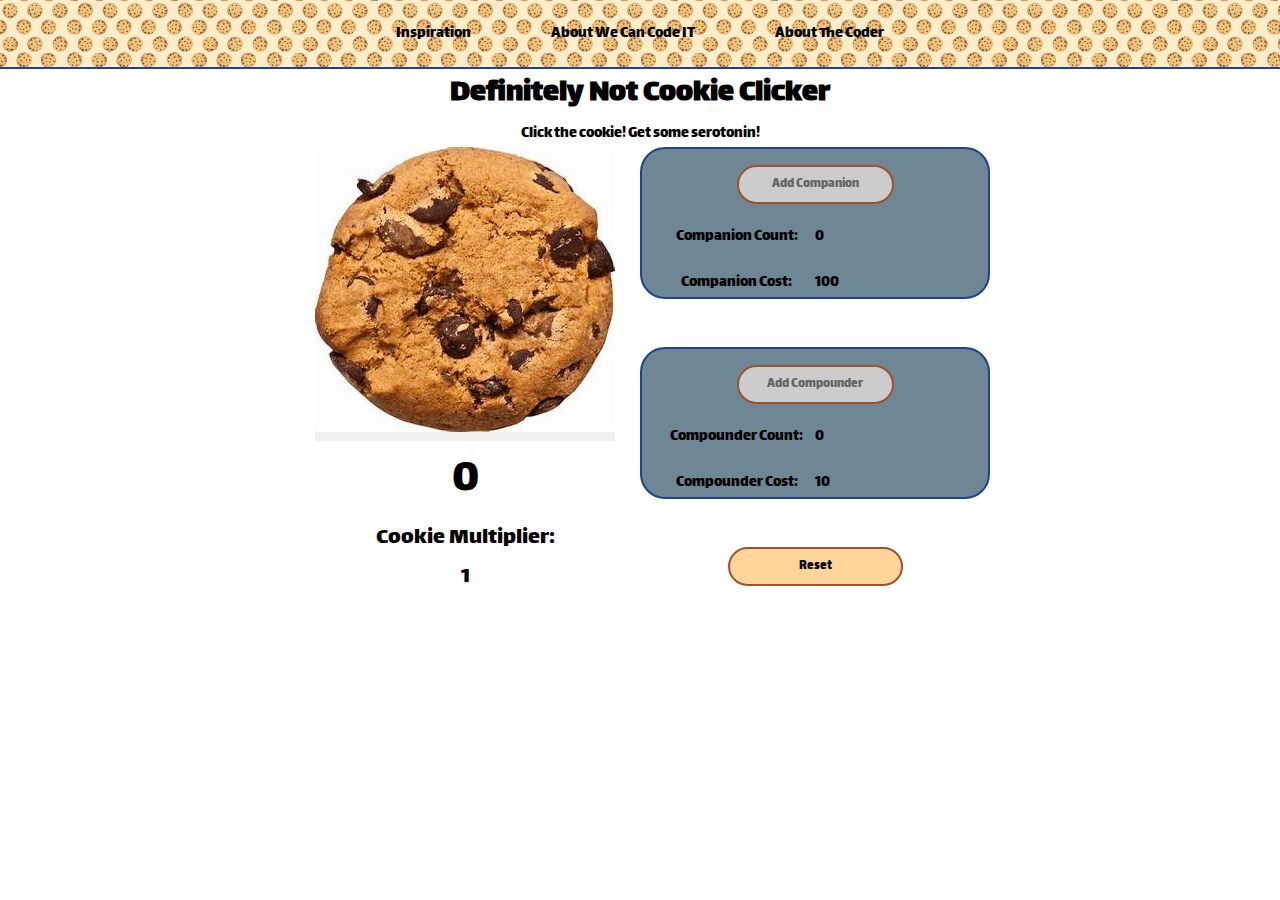
<file: index.html>
<!DOCTYPE html>
<html lang="en">
<head>
    <meta charset="UTF-8">
    <meta name="viewport" content="width=device-width, initial-scale=1.0">
    <title>Definitely Not Cookie Clicker</title>
    <link rel="stylesheet" href="/src/css/style.css">
    <link href="https://fonts.googleapis.com/css?family=Lalezar|Luckiest+Guy&display=swap" rel="stylesheet">
</head>
<body>
    <header>
        <nav>
            <a href="https://orteil.dashnet.org/cookieclicker/" target="_blank">Inspiration</a>
            <a onclick="showAboutCompany()" id="aboutCompanyLink">About We Can Code IT</a>
            <a onclick="showAboutJosh()" id="aboutJoshLink">About The Coder</a>
        </nav>
    </header>
    <h1>Definitely Not Cookie Clicker</h1>
    <span>Click the cookie! Get some serotonin!</span>
    
    <section id="about-Josh" class="about" hidden>
        <p>Josh Yang is a software developer studying full-stack web development in Cleveland, Ohio! All of what you see on this page has been coded by him, by hand.</p>
        <a href="https://joshuatreeee.github.io/">Here's a link to his portfolio!</a>
        <a href="https://github.com/joshuatreeee">Here's a link to his GitHub profile!</a>
    </section>

    <section id="about-Company" class="about" hidden>
        <p>We Can Code IT is a five-star coding boot camp dedicated to teaching its students the skills needed to land a job in the world of technology. For more information, please visit <a href="https://wecancodeit.org/diversity-inclusion-in-tech-coding-bootcamp/">this link</a>.</p>
    </section>
    <div id="interactButtons">
        <section id="cookieElement">
            <button onclick="enableCompounderButton(); enableCompanionButton()"     id="cookieButton"><img src="/img/cookie.jpg" alt="Cookie!"></button>
            <div id="cookieCount">0</div>
            <p>Cookie Multiplier:</p>
            <div id="cookieValue">1</div>
        </section>
    
        <section id="companionElement">
            <button id="companionButton" disabled>Add Companion</button>
            <p class="attribute">Companion Count:</p>
            <div id="companionCount">0</div>
            <p class="attribute">Companion Cost:</p>
            <div id="companionCost">100</div>
        </section>

        <section id="compounderElement">
            <button id="compounderButton" disabled>Add Compounder</button>
            <p class="attribute">Compounder Count:</p>
            <div id="compounderCount">0</div>
            <p class="attribute">Compounder Cost:</p>
            <div id="compounderCost">10</div>
        </section>

        <section id="reset">
            <button id="resetButton">Reset</button>
        </section>
    </div>
    <script src="/src/js/ClickCounter.js"></script>
</body>
</html>
</file>
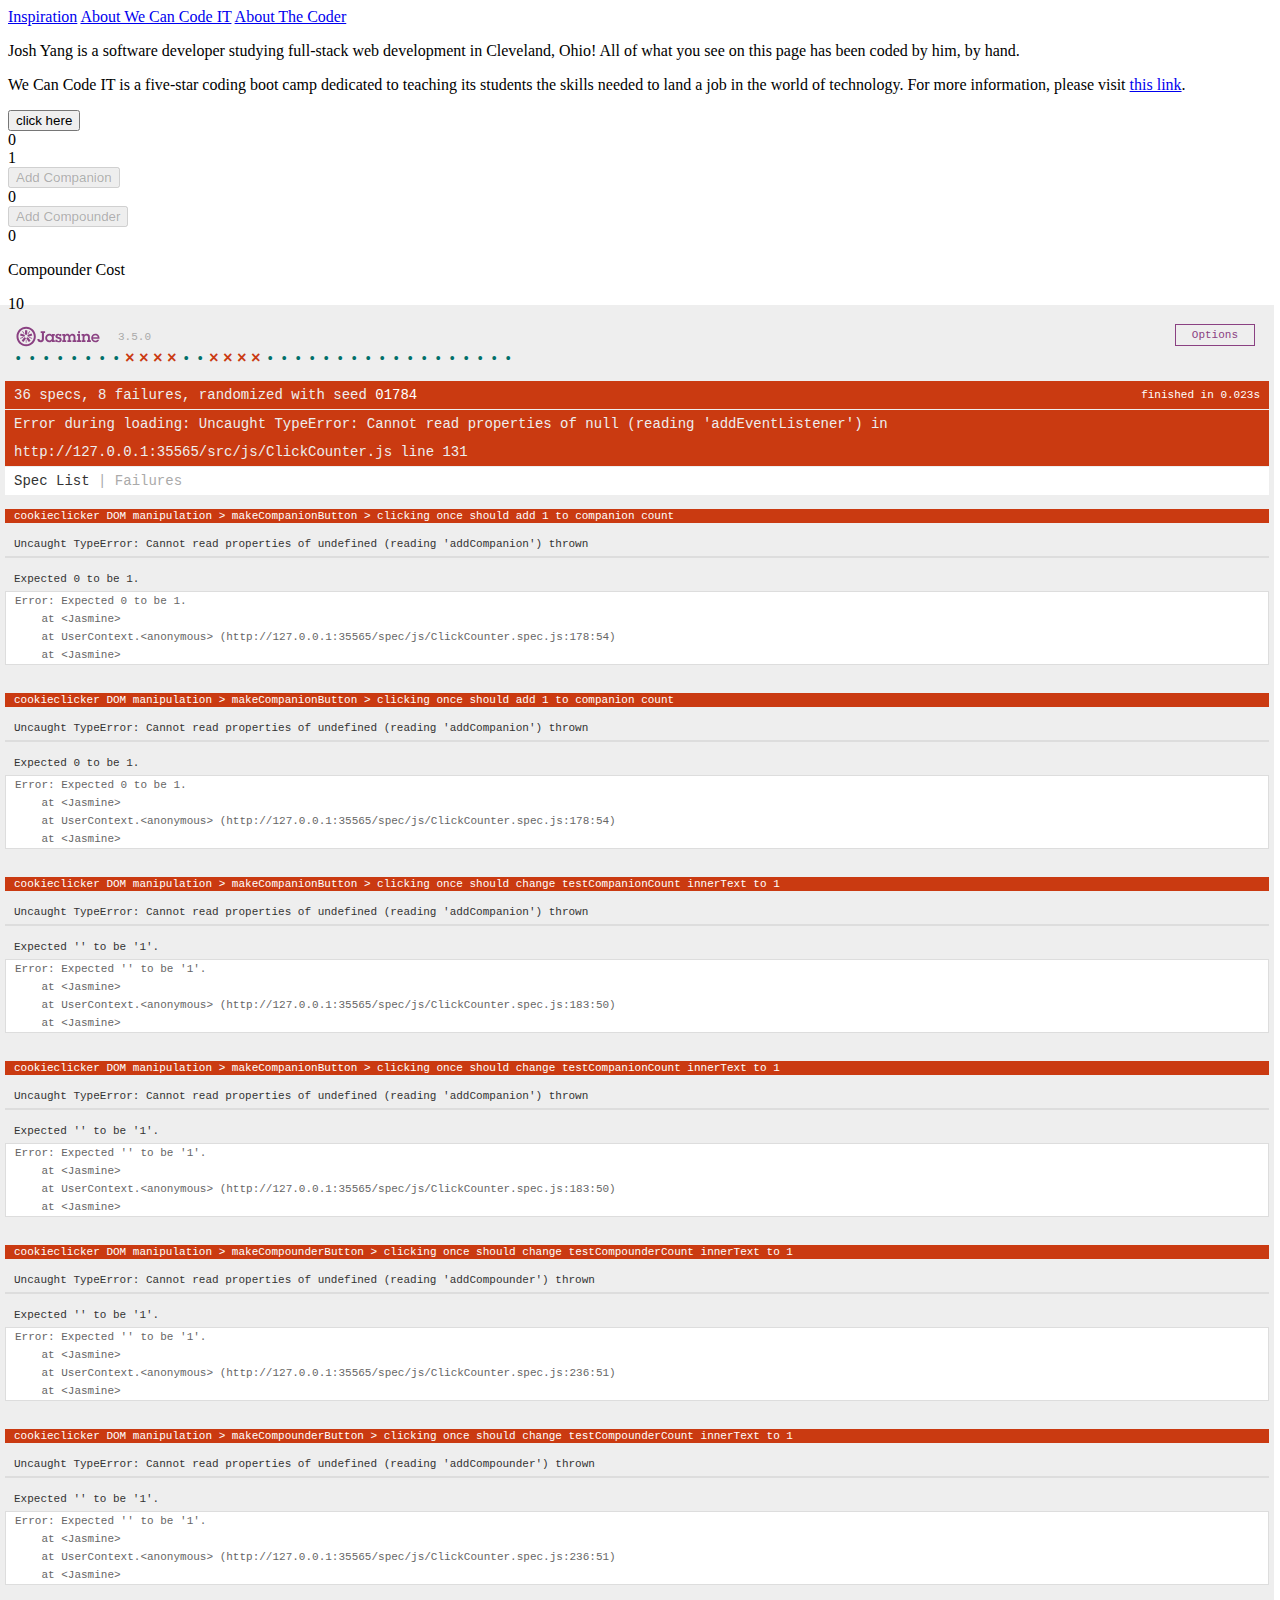
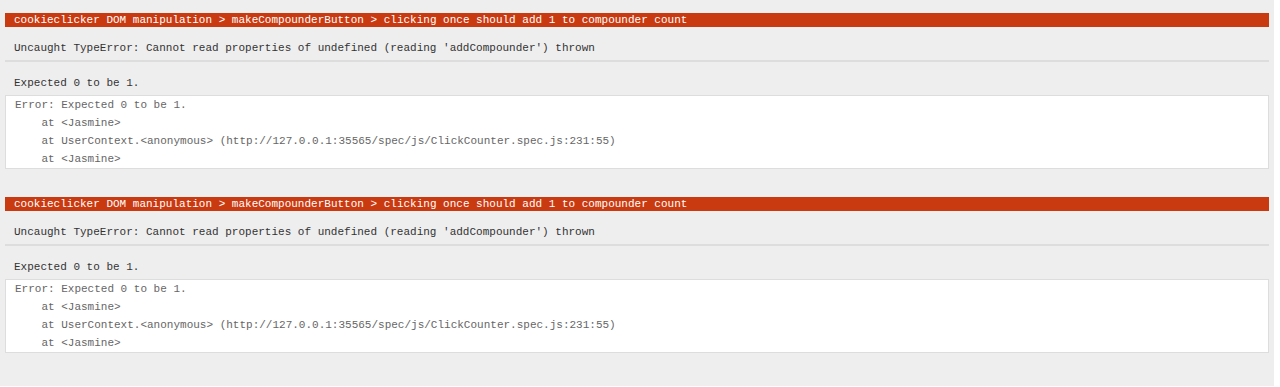
<file: SpecRunner.html>
<!DOCTYPE html>
<html>

<head>
    <meta charset="utf-8">
    <title>Jasmine Spec Runner v3.5.0</title>

    <link rel="shortcut icon" type="image/png" href="lib/jasmine-3.5.0/jasmine_favicon.png">
    <link rel="stylesheet" href="lib/jasmine-3.5.0/jasmine.css">

    <script src="lib/jasmine-3.5.0/jasmine.js"></script>
    <script src="lib/jasmine-3.5.0/jasmine-html.js"></script>
    <script src="lib/jasmine-3.5.0/boot.js"></script>


</head>

<body>
    <header>
        <nav>
            <a href="https://orteil.dashnet.org/cookieclicker/" target="_blank">Inspiration</a>
            <a href="#about-Company">About We Can Code IT</a>
            <a href="#about-Josh">About The Coder</a>
        </nav>
    </header>
    
    <section id="about-Josh">
        <p>Josh Yang is a software developer studying full-stack web development in Cleveland, Ohio! All of what you see on this page has been coded by him, by hand.</p>
    </section>

    <section id="about-Company">
        <p>We Can Code IT is a five-star coding boot camp dedicated to teaching its students the skills needed to land a job in the world of technology. For more information, please visit <a href="https://wecancodeit.org/diversity-inclusion-in-tech-coding-bootcamp/">this link</a>.</p>
    </section>

    <section>
        <button id="cookieButton">click here</button>
        <div id="cookieCount">0</div>
        <div id="cookieValue">1</div>
    </section>
    <section id="companionElement">
        <button id="companionButton">Add Companion</button>
        <div id="companionCount">0</div>
    </section>
    <section id="compounderElement">
        <button id="compounderButton">Add Compounder</button>
        <div id="compounderCount">0</div>
        <p>Compounder Cost</p>
        <div id="compounderCost">10</div>
    </section>

    <!-- include source files here... -->
    <script src="./src/js/ClickCounter.js"></script>
    <!-- include spec files here... -->
    <script src="./spec/js/ClickCounter.spec.js"></script>
</body>

</html>
</file>
<file: src/css/style.css>
* {
    font-family: 'Lalezar', 'Luckiest Guy', sans-serif;
    line-height: 1.618em;
    box-sizing: border-box;
    margin: 0;
    padding: 0;
}

html{
    text-align: center;
}

header {
    border-bottom: 2px solid #1C448E;
}

nav {
    display: flex;
    flex-direction: row;
    justify-content: center;
    
    background-image: url("/img/cookies.jpg");
    background-size: 100px;
}

nav a {
    color: #000;
    text-decoration: none;
    padding: .8em 2em;
    margin: .5em;
    border-radius: 25px;
}

nav a:hover {
    color: white;
    background-color: black;
}

.about{
    font-family: 'Luckiest Guy';
    position: absolute;
    width: 350px;
    height: 350px;
    padding: 70px;
    left: 50%;
    margin-left: -175px;
    background-color: rgba(255, 213, 154, .8);
    border: 2px solid sienna;
    border-radius: 350px;
}

.about a{
    text-decoration: none;
    color: #3F3047;
}

#cookieButton{
    text-decoration: none;
    border: 0;
}

#cookieCount{
    font-size: 3em;
}

#cookieElement p, #cookieValue{
    font-size: 1.5em;
}

#interactButtons{
    display: grid;
    width: 700px;
    margin: 0 auto;
    grid-template-columns: 350px 350px;
    grid-template-rows: 200px 200px 100px;
}

#cookieElement{
    grid-row-start: 1;
    grid-row-end: -1;
}

#companionElement, #compounderElement {
    display: grid;
    grid-template-columns: repeat(2, 1fr);
    grid-template-rows: repeat(2, 1fr);
    grid-gap: 20px 0;
    margin-bottom: 3em;
    background-color: #6F8695;
    padding: 1em;
    border: 2px solid #1C448E;
    border-radius: 25px;
}

#companionCount, #compounderCount, #companionCost, #compounderCost{
    text-align: left;
}


#companionButton, #compounderButton, #resetButton {
    grid-column-start: 1;
    grid-column-end: -1;
    width: 50%;
    margin: 0 auto;
    border: 2px solid sienna;
    padding: .5em;
    background-color: rgb(255, 213, 154);
    border-radius: 25px;
    color: black;
}

#companionButton:disabled, #compounderButton:disabled {
    background-color: #cccccc;
    color: #666666;
    border-radius: 25px;
}
</file>
<file: lib/jasmine-3.5.0/jasmine.css>
@charset "UTF-8";
body { overflow-y: scroll; }

.jasmine_html-reporter { width: 100%; background-color: #eee; padding: 5px; margin: -8px; font-size: 11px; font-family: Monaco, "Lucida Console", monospace; line-height: 14px; color: #333; }

.jasmine_html-reporter a { text-decoration: none; }

.jasmine_html-reporter a:hover { text-decoration: underline; }

.jasmine_html-reporter p, .jasmine_html-reporter h1, .jasmine_html-reporter h2, .jasmine_html-reporter h3, .jasmine_html-reporter h4, .jasmine_html-reporter h5, .jasmine_html-reporter h6 { margin: 0; line-height: 14px; }

.jasmine_html-reporter .jasmine-banner, .jasmine_html-reporter .jasmine-symbol-summary, .jasmine_html-reporter .jasmine-summary, .jasmine_html-reporter .jasmine-result-message, .jasmine_html-reporter .jasmine-spec .jasmine-description, .jasmine_html-reporter .jasmine-spec-detail .jasmine-description, .jasmine_html-reporter .jasmine-alert .jasmine-bar, .jasmine_html-reporter .jasmine-stack-trace { padding-left: 9px; padding-right: 9px; }

.jasmine_html-reporter .jasmine-banner { position: relative; }

.jasmine_html-reporter .jasmine-banner .jasmine-title { background: url("[data-uri]") no-repeat; background: url("[data-uri]") no-repeat, none; -moz-background-size: 100%; -o-background-size: 100%; -webkit-background-size: 100%; background-size: 100%; display: block; float: left; width: 90px; height: 25px; }

.jasmine_html-reporter .jasmine-banner .jasmine-version { margin-left: 14px; position: relative; top: 6px; }

.jasmine_html-reporter #jasmine_content { position: fixed; right: 100%; }

.jasmine_html-reporter .jasmine-version { color: #aaa; }

.jasmine_html-reporter .jasmine-banner { margin-top: 14px; }

.jasmine_html-reporter .jasmine-duration { color: #fff; float: right; line-height: 28px; padding-right: 9px; }

.jasmine_html-reporter .jasmine-symbol-summary { overflow: hidden; margin: 14px 0; }

.jasmine_html-reporter .jasmine-symbol-summary li { display: inline-block; height: 10px; width: 14px; font-size: 16px; }

.jasmine_html-reporter .jasmine-symbol-summary li.jasmine-passed { font-size: 14px; }

.jasmine_html-reporter .jasmine-symbol-summary li.jasmine-passed:before { color: #007069; content: "•"; }

.jasmine_html-reporter .jasmine-symbol-summary li.jasmine-failed { line-height: 9px; }

.jasmine_html-reporter .jasmine-symbol-summary li.jasmine-failed:before { color: #ca3a11; content: "×"; font-weight: bold; margin-left: -1px; }

.jasmine_html-reporter .jasmine-symbol-summary li.jasmine-excluded { font-size: 14px; }

.jasmine_html-reporter .jasmine-symbol-summary li.jasmine-excluded:before { color: #bababa; content: "•"; }

.jasmine_html-reporter .jasmine-symbol-summary li.jasmine-excluded-no-display { font-size: 14px; display: none; }

.jasmine_html-reporter .jasmine-symbol-summary li.jasmine-pending { line-height: 17px; }

.jasmine_html-reporter .jasmine-symbol-summary li.jasmine-pending:before { color: #ba9d37; content: "*"; }

.jasmine_html-reporter .jasmine-symbol-summary li.jasmine-empty { font-size: 14px; }

.jasmine_html-reporter .jasmine-symbol-summary li.jasmine-empty:before { color: #ba9d37; content: "•"; }

.jasmine_html-reporter .jasmine-run-options { float: right; margin-right: 5px; border: 1px solid #8a4182; color: #8a4182; position: relative; line-height: 20px; }

.jasmine_html-reporter .jasmine-run-options .jasmine-trigger { cursor: pointer; padding: 8px 16px; }

.jasmine_html-reporter .jasmine-run-options .jasmine-payload { position: absolute; display: none; right: -1px; border: 1px solid #8a4182; background-color: #eee; white-space: nowrap; padding: 4px 8px; }

.jasmine_html-reporter .jasmine-run-options .jasmine-payload.jasmine-open { display: block; }

.jasmine_html-reporter .jasmine-bar { line-height: 28px; font-size: 14px; display: block; color: #eee; }

.jasmine_html-reporter .jasmine-bar.jasmine-failed, .jasmine_html-reporter .jasmine-bar.jasmine-errored { background-color: #ca3a11; border-bottom: 1px solid #eee; }

.jasmine_html-reporter .jasmine-bar.jasmine-passed { background-color: #007069; }

.jasmine_html-reporter .jasmine-bar.jasmine-incomplete { background-color: #bababa; }

.jasmine_html-reporter .jasmine-bar.jasmine-skipped { background-color: #bababa; }

.jasmine_html-reporter .jasmine-bar.jasmine-warning { background-color: #ba9d37; color: #333; }

.jasmine_html-reporter .jasmine-bar.jasmine-menu { background-color: #fff; color: #aaa; }

.jasmine_html-reporter .jasmine-bar.jasmine-menu a { color: #333; }

.jasmine_html-reporter .jasmine-bar a { color: white; }

.jasmine_html-reporter.jasmine-spec-list .jasmine-bar.jasmine-menu.jasmine-failure-list, .jasmine_html-reporter.jasmine-spec-list .jasmine-results .jasmine-failures { display: none; }

.jasmine_html-reporter.jasmine-failure-list .jasmine-bar.jasmine-menu.jasmine-spec-list, .jasmine_html-reporter.jasmine-failure-list .jasmine-summary { display: none; }

.jasmine_html-reporter .jasmine-results { margin-top: 14px; }

.jasmine_html-reporter .jasmine-summary { margin-top: 14px; }

.jasmine_html-reporter .jasmine-summary ul { list-style-type: none; margin-left: 14px; padding-top: 0; padding-left: 0; }

.jasmine_html-reporter .jasmine-summary ul.jasmine-suite { margin-top: 7px; margin-bottom: 7px; }

.jasmine_html-reporter .jasmine-summary li.jasmine-passed a { color: #007069; }

.jasmine_html-reporter .jasmine-summary li.jasmine-failed a { color: #ca3a11; }

.jasmine_html-reporter .jasmine-summary li.jasmine-empty a { color: #ba9d37; }

.jasmine_html-reporter .jasmine-summary li.jasmine-pending a { color: #ba9d37; }

.jasmine_html-reporter .jasmine-summary li.jasmine-excluded a { color: #bababa; }

.jasmine_html-reporter .jasmine-specs li.jasmine-passed a:before { content: "• "; }

.jasmine_html-reporter .jasmine-specs li.jasmine-failed a:before { content: "× "; }

.jasmine_html-reporter .jasmine-specs li.jasmine-empty a:before { content: "* "; }

.jasmine_html-reporter .jasmine-specs li.jasmine-pending a:before { content: "• "; }

.jasmine_html-reporter .jasmine-specs li.jasmine-excluded a:before { content: "• "; }

.jasmine_html-reporter .jasmine-description + .jasmine-suite { margin-top: 0; }

.jasmine_html-reporter .jasmine-suite { margin-top: 14px; }

.jasmine_html-reporter .jasmine-suite a { color: #333; }

.jasmine_html-reporter .jasmine-failures .jasmine-spec-detail { margin-bottom: 28px; }

.jasmine_html-reporter .jasmine-failures .jasmine-spec-detail .jasmine-description { background-color: #ca3a11; color: white; }

.jasmine_html-reporter .jasmine-failures .jasmine-spec-detail .jasmine-description a { color: white; }

.jasmine_html-reporter .jasmine-result-message { padding-top: 14px; color: #333; white-space: pre-wrap; }

.jasmine_html-reporter .jasmine-result-message span.jasmine-result { display: block; }

.jasmine_html-reporter .jasmine-stack-trace { margin: 5px 0 0 0; max-height: 224px; overflow: auto; line-height: 18px; color: #666; border: 1px solid #ddd; background: white; white-space: pre; }
</file>
